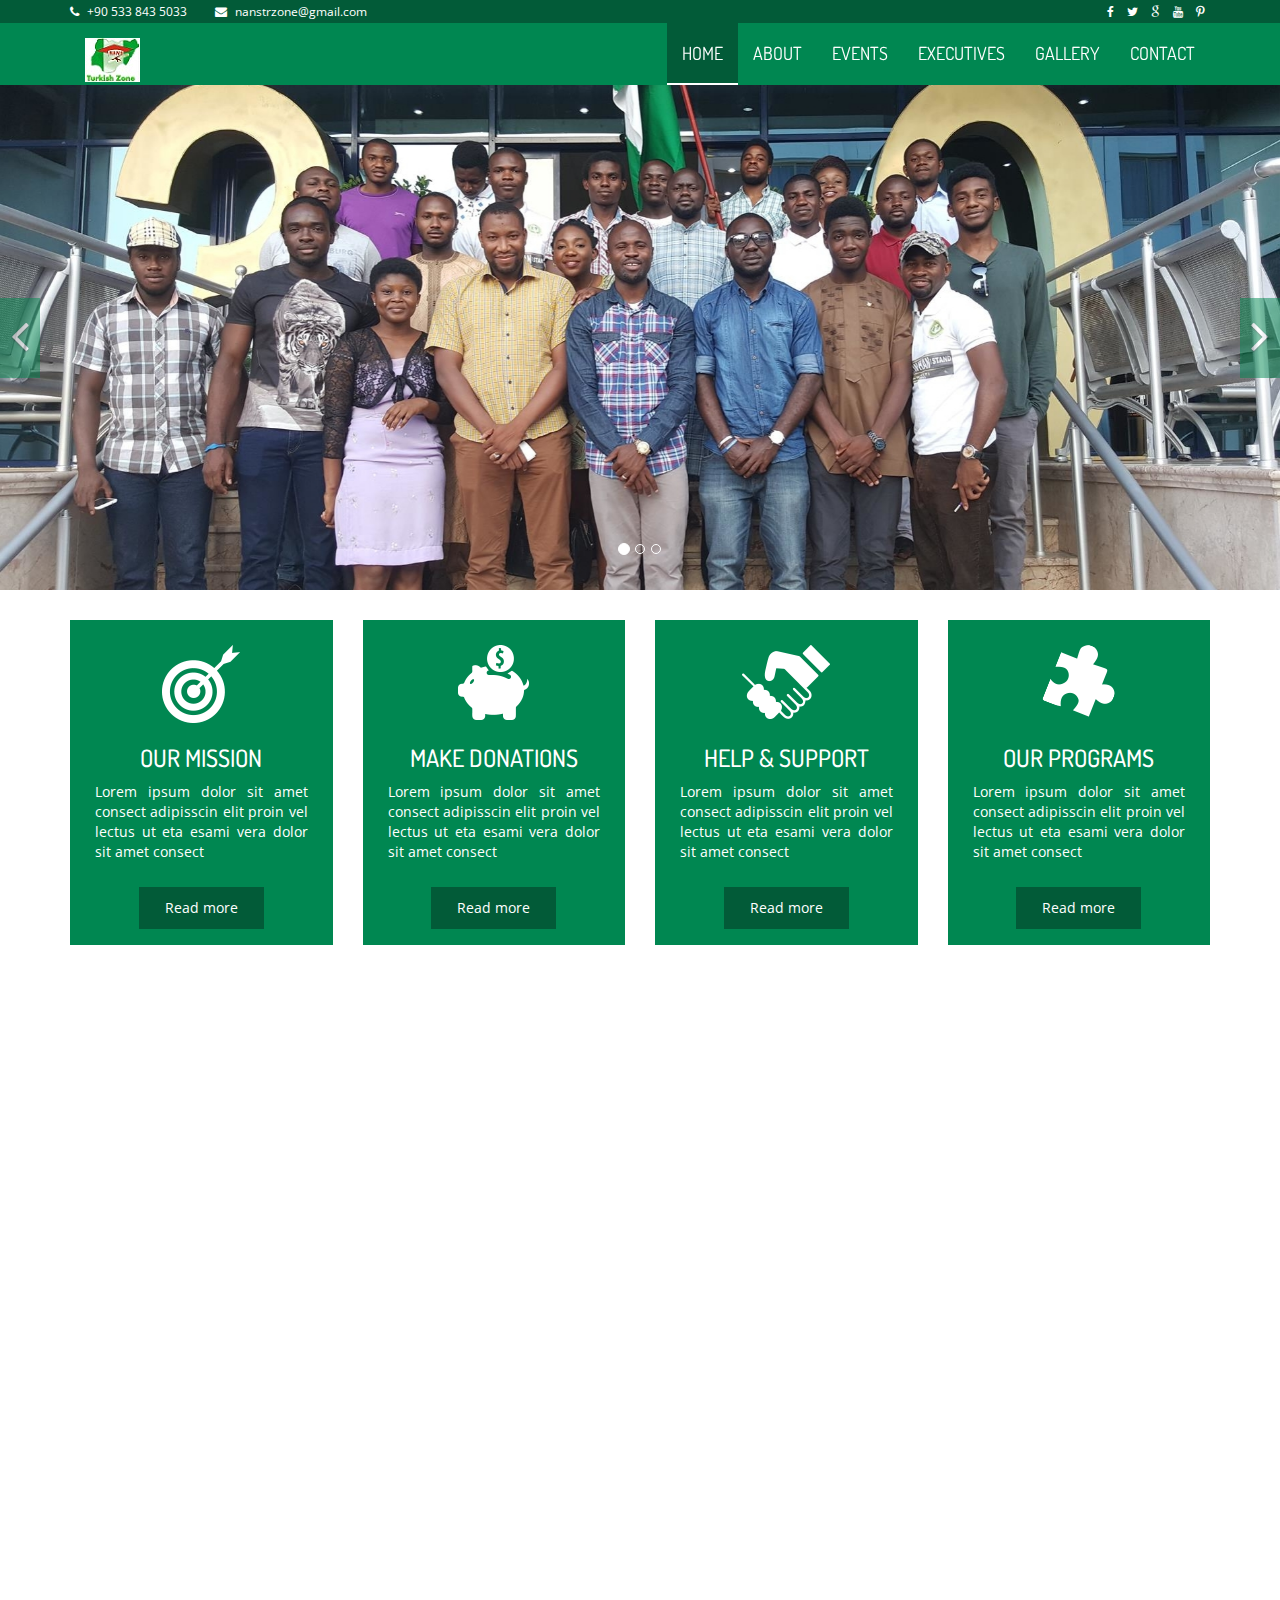
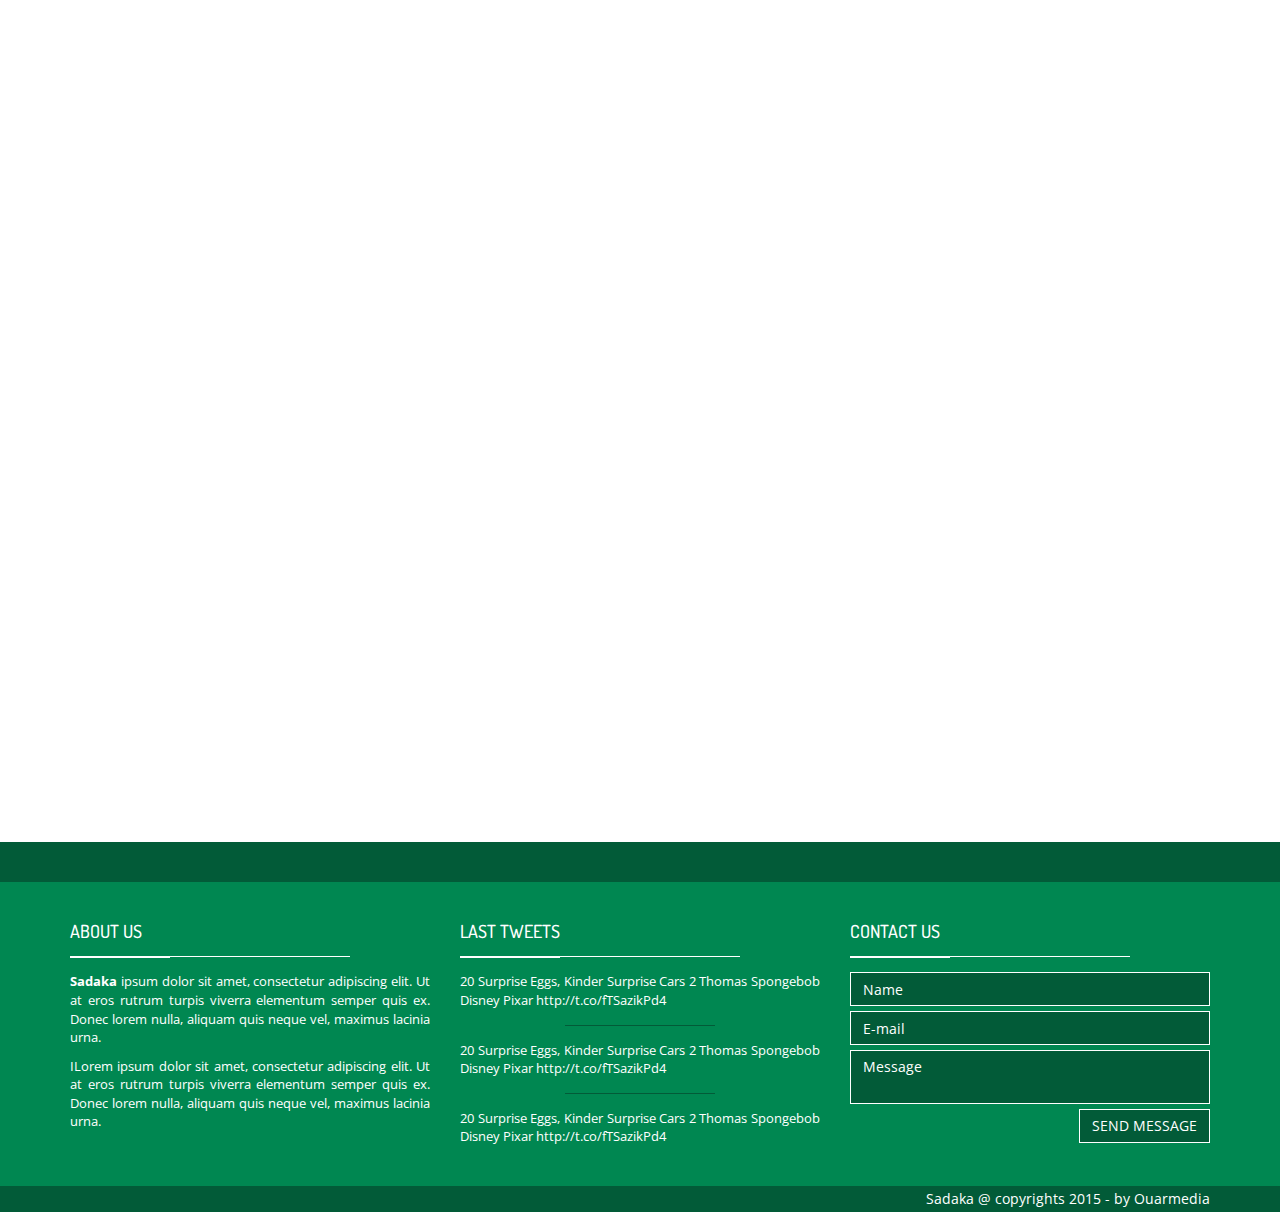
<file: HTML/index.html>
<!DOCTYPE html>
<html class="no-js">
    <head>
        <meta charset="utf-8">
        <title>NANS TR | National Association of Nigerian Students</title>
        <meta name="description" content="">
        <meta name="viewport" content="width=device-width, initial-scale=1">
        <!-- Fonts -->
        <link href='http://fonts.googleapis.com/css?family=Open+Sans:400,300,700' rel='stylesheet' type='text/css'>
        <link href='http://fonts.googleapis.com/css?family=Dosis:400,700' rel='stylesheet' type='text/css'>

        <!-- Bootsrap -->
        <link rel="stylesheet" href="assets/css/bootstrap.min.css">

        <!-- Font awesome -->
        <link rel="stylesheet" href="assets/css/font-awesome.min.css">

        <!-- Owl carousel -->
        <link rel="stylesheet" href="assets/css/owl.carousel.css">

        <!-- Template main Css -->
        <link rel="stylesheet" href="assets/css/style.css">

        <!-- Modernizr -->
        <script src="assets/js/modernizr-2.6.2.min.js"></script>


    </head>

    <body>


    <header class="main-header">


        <nav class="navbar navbar-static-top">

            <div class="navbar-top">

              <div class="container">
                  <div class="row">

                    <div class="col-sm-6 col-xs-12">

                        <ul class="list-unstyled list-inline header-contact">
                            <li> <i class="fa fa-phone"></i> <a href="tel:">+90 533 843 5033 </a> </li>
                             <li> <i class="fa fa-envelope"></i> <a href="mailto:nanstrzone@gmail.com">nanstrzone@gmail.com</a> </li>
                       </ul> <!-- /.header-contact  -->

                    </div>

                    <div class="col-sm-6 col-xs-12 text-right">

                        <ul class="list-unstyled list-inline header-social">

                            <li> <a href="https://www.facebook.com/nans.trzone"> <i class="fa fa-facebook"></i> </a> </li>
                            <li> <a href="#"> <i class="fa fa-twitter"></i>  </a> </li>
                            <li> <a href="#"> <i class="fa fa-google"></i>  </a> </li>
                            <li> <a href="#"> <i class="fa fa-youtube"></i>  </a> </li>
                            <li> <a href="#"> <i class="fa fa fa-pinterest-p"></i>  </a> </li>
                       </ul> <!-- /.header-social  -->

                    </div>


                  </div>
              </div>

            </div>

            <div class="navbar-main">

              <div class="container">

                <div class="navbar-header">
                  <button type="button" class="navbar-toggle collapsed" data-toggle="collapse" data-target="#navbar" aria-expanded="false" aria-controls="navbar">

                    <span class="sr-only">Toggle navigation</span>
                    <span class="icon-bar"></span>
                    <span class="icon-bar"></span>
                    <span class="icon-bar"></span>

                  </button>

                  <a class="navbar-brand" href="index.html"><img src="assets/images/logo.jpg" alt=""></a>

                </div>

                <div id="navbar" class="navbar-collapse collapse pull-right">

                  <ul class="nav navbar-nav">

                    <li><a class="is-active" href="index.html">HOME</a></li>
                    <li><a href="about.html">ABOUT</a></li>
                    <li><a href="events.html">EVENTS</a></li>

                      <!--ul class="submenu">
                         <li class="submenu-item"><a href="events.html">Events list </a></li>
                         <li class="submenu-item"><a href="events-single.html">Single cause </a></li>
                         <li class="submenu-item"><a href="events-single.html">Single cause </a></li>
                         <li class="submenu-item"><a href="events-single.html">Single cause </a></li>
                      </ul>

                    </li-->
                    <li class="has-child"><a href="#">EXECUTIVES</a>

                      <ul class="submenu">
                         <li class="submenu-item"><a href="executives.html">EXECUTIVES </a></li>
                         <li class="submenu-item"><a href="executives2.html">EXECUTIVES </a></li>
                         <li class="submenu-item"><a href="executives3.html">EXECUTIVES </a></li>
                         <li class="submenu-item"><a href="executives4.html">EXECUTIVES </a></li>
                      </ul>

                    </li>
                    <li><a href="gallery.html">GALLERY</a></li>
                    <li><a href="contact.html">CONTACT</a></li>

                  </ul>

                </div> <!-- /#navbar -->

              </div> <!-- /.container -->

            </div> <!-- /.navbar-main -->


        </nav>

    </header> <!-- /. main-header -->




    <!-- Carousel
    ================================================== -->
    <div id="homeCarousel" class="carousel slide carousel-home" data-ride="carousel">

          <!-- Indicators -->
          <ol class="carousel-indicators">
            <li data-target="#homeCarousel" data-slide-to="0" class="active"></li>
            <li data-target="#homeCarousel" data-slide-to="1"></li>
            <li data-target="#homeCarousel" data-slide-to="2"></li>
          </ol>

          <div class="carousel-inner" role="listbox">

            <div class="item active">

              <img src="assets/images/photo2.jpg" alt="">

              <div class="container">

                <div class="carousel-caption">

                  <h2 class="carousel-title bounceInDown animated slow"></h2>
                  <h4 class="carousel-subtitle bounceInUp animated slow "></h4>

                </div> <!-- /.carousel-caption -->

              </div>

            </div> <!-- /.item -->


            <div class="item ">

              <img src="assets/images/slider/home-slider-2.jpg" alt="">

              <div class="container">

                <div class="carousel-caption">

                  <h2 class="carousel-title bounceInDown animated slow">Together we can improve their lives</h2>
                  <h4 class="carousel-subtitle bounceInUp animated slow"> So let's do it !</h4>
                </div> <!-- /.carousel-caption -->

              </div>

            </div> <!-- /.item -->




            <div class="item ">

              <img src="assets/images/slider/home-slider-3.jpg" alt="">

              <div class="container">

                <div class="carousel-caption">

                  <h2 class="carousel-title bounceInDown animated slow" >A penny is a lot of money, if you have not got a penny.</h2>
                  <h4 class="carousel-subtitle bounceInUp animated slow">You can make the diffrence !</h4>
                </div> <!-- /.carousel-caption -->

              </div>

            </div> <!-- /.item -->

          </div>

          <a class="left carousel-control" href="#homeCarousel" role="button" data-slide="prev">
            <span class="fa fa-angle-left" aria-hidden="true"></span>
            <span class="sr-only">Previous</span>
          </a>

          <a class="right carousel-control" href="#homeCarousel" role="button" data-slide="next">
            <span class="fa fa-angle-right" aria-hidden="true"></span>
            <span class="sr-only">Next</span>
          </a>

    </div><!-- /.carousel -->

    <div class="section-home about-us fadeIn animated">

        <div class="container">

            <div class="row">

                <div class="col-md-3 col-sm-6">

                  <div class="about-us-col">

                        <div class="col-icon-wrapper">
                          <img src="assets/images/icons/our-mission-icon.png" alt="">
                        </div>
                        <h3 class="col-title">our mission</h3>
                        <div class="col-details">

                          <p>Lorem ipsum dolor sit amet consect adipisscin elit proin vel lectus ut eta esami vera dolor sit amet consect</p>

                        </div>
                        <a href="#" class="btn btn-primary"> Read more </a>

                  </div>

                </div>


                <div class="col-md-3 col-sm-6">

                  <div class="about-us-col">

                        <div class="col-icon-wrapper">
                          <img src="assets/images/icons/make-donation-icon.png" alt="">
                        </div>
                        <h3 class="col-title">Make donations</h3>
                        <div class="col-details">

                          <p>Lorem ipsum dolor sit amet consect adipisscin elit proin vel lectus ut eta esami vera dolor sit amet consect</p>

                        </div>
                        <a href="#" class="btn btn-primary"> Read more </a>

                  </div>

                </div>


                <div class="col-md-3 col-sm-6">

                  <div class="about-us-col">

                        <div class="col-icon-wrapper">
                          <img src="assets/images/icons/help-icon.png" alt="">
                        </div>
                        <h3 class="col-title">Help & support</h3>
                        <div class="col-details">

                          <p>Lorem ipsum dolor sit amet consect adipisscin elit proin vel lectus ut eta esami vera dolor sit amet consect</p>

                        </div>
                        <a href="#" class="btn btn-primary"> Read more </a>

                  </div>

                </div>


                <div class="col-md-3 col-sm-6">

                  <div class="about-us-col">

                        <div class="col-icon-wrapper">
                          <img src="assets/images/icons/programs-icon.png" alt="">
                        </div>
                        <h3 class="col-title">our programs</h3>
                        <div class="col-details">

                          <p>Lorem ipsum dolor sit amet consect adipisscin elit proin vel lectus ut eta esami vera dolor sit amet consect</p>

                        </div>
                        <a href="#" class="btn btn-primary"> Read more </a>

                  </div>

                </div>



            </div>

        </div>

    </div> <!-- /.about-us -->

    <div class="section-home home-reasons">

        <div class="container">

            <div class="row">

                <div class="col-md-6">

                    <div class="reasons-col animate-onscroll fadeIn">

                        <img src="assets/images/reasons/we-fight-togother.jpg" alt="">

                        <div class="reasons-titles">

                            <h3 class="reasons-title">We fight together</h3>
                            <h5 class="reason-subtitle">We are humans</h5>

                        </div>

                        <div class="on-hover hidden-xs">

                                <p> Lorem ipsum dolor sit amet, consectetur adipisicing elit. Tenetur praesentium, itaque facilis nesciunt ab omnis cumque similique ipsa veritatis perspiciatis, harum ad at nihil molestias, dignissimos sint consequuntur. Officia, fuga.</p>


                                <p> Lorem ipsum dolor sit amet, consectetur adipisicing elit. Tenetur praesentium, itaque facilis nesciunt ab omnis cumque similique ipsa veritatis perspiciatis, harum ad at nihil molestias, dignissimos sint consequuntur. Officia, fuga.</p>

                                <p> Lorem ipsum dolor sit amet, consectetur adipisicing elit. Tenetur praesentium, itaque facilis nesciunt ab omnis cumque similique ipsa veritatis perspiciatis, harum ad at nihil molestias, dignissimos sint consequuntur. Officia, fuga.</p>

                        </div>
                    </div>

                </div>


                <div class="col-md-6">

                    <div class="reasons-col animate-onscroll fadeIn">

                        <img src="assets/images/reasons/we-care-about.jpg" alt="">

                        <div class="reasons-titles">

                            <h3 class="reasons-title">WE care about others</h3>
                            <h5 class="reason-subtitle">We are humans</h5>

                        </div>

                        <div class="on-hover hidden-xs">

                                <p> Lorem ipsum dolor sit amet, consectetur adipisicing elit. Tenetur praesentium, itaque facilis nesciunt ab omnis cumque similique ipsa veritatis perspiciatis, harum ad at nihil molestias, dignissimos sint consequuntur. Officia, fuga.</p>


                                <p> Lorem ipsum dolor sit amet, consectetur adipisicing elit. Tenetur praesentium, itaque facilis nesciunt ab omnis cumque similique ipsa veritatis perspiciatis, harum ad at nihil molestias, dignissimos sint consequuntur. Officia, fuga.</p>

                                <p> Lorem ipsum dolor sit amet, consectetur adipisicing elit. Tenetur praesentium, itaque facilis nesciunt ab omnis cumque similique ipsa veritatis perspiciatis, harum ad at nihil molestias, dignissimos sint consequuntur. Officia, fuga.</p>

                        </div>


                    </div>

                </div>


            </div>



        </div>


    </div> <!-- /.home-reasons -->

    <div class="section-home our-causes animate-onscroll fadeIn">

        <div class="container">

            <h2 class="title-style-1">EVENTS <span class="title-under"></span></h2>

            <div class="row">

                <div class="col-md-3 col-sm-6">

                    <div class="cause">

                        <img src="assets/images/causes/events.jpg" alt="" class="cause-img">

                        <!--div class="progress cause-progress">
                          <div class="progress-bar" role="progressbar" aria-valuenow="30" aria-valuemin="0" aria-valuemax="100" style="width: 30%;">
                            10$ / 500$
                          </div>
                        </div-->

                        <h4 class="cause-title"><a href="#">HUNGER AND POVERTY </a></h4>
                        <div class="cause-details">
                            Lorem ipsum dolor sit amet, consectetur adipiscing elit. Ut at eros rutrum turpis viverra elementum semper quis ex. Donec lorem nulla, aliquam quis neque vel, maximus lacinia urna.
                        </div>

                        <div class="btn-holder text-center">

                          <a href="#" class="btn btn-primary" data-toggle="modal" data-target="#donateModal"> READ NOW</a>

                        </div>



                    </div> <!-- /.cause -->

                </div>

                <div class="col-md-3 col-sm-6">

                    <div class="cause">

                        <img src="assets/images/causes/events.jpg" alt="" class="cause-img">

                        <!--div class="progress cause-progress">
                          <div class="progress-bar" role="progressbar" aria-valuenow="60" aria-valuemin="0" aria-valuemax="100" style="width: 60%;">
                            400$ / 700$
                          </div>
                        </div-->

                        <h4 class="cause-title"><a href="#">EDUCATION AND TRAINING</a></h4>
                        <div class="cause-details">
                            Lorem ipsum dolor sit amet, consectetur adipiscing elit. Ut at eros rutrum turpis viverra elementum semper quis ex. Donec lorem nulla, aliquam quis neque vel, maximus lacinia urna.
                        </div>

                        <div class="btn-holder text-center">

                          <a href="#" class="btn btn-primary" data-toggle="modal" data-target="#donateModal"> READ NOW </a>

                        </div>



                    </div> <!-- /.cause -->

                </div>


                <div class="col-md-3 col-sm-6">

                    <div class="cause">

                        <img src="assets/images/causes/events.jpg" alt="" class="cause-img">

                        <!--div class="progress cause-progress">
                          <div class="progress-bar" role="progressbar" aria-valuenow="40" aria-valuemin="0" aria-valuemax="100" style="width: 40%;">
                            400$ / 1000$
                          </div>
                        </div-->

                        <h4 class="cause-title"><a href="#">HUMAN RIGHTS</a></h4>
                        <div class="cause-details">
                            Lorem ipsum dolor sit amet, consectetur adipiscing elit. Ut at eros rutrum turpis viverra elementum semper quis ex. Donec lorem nulla, aliquam quis neque vel, maximus lacinia urna.
                        </div>

                        <div class="btn-holder text-center">

                          <a href="#" class="btn btn-primary" data-toggle="modal" data-target="#donateModal">READ NOW</a>

                        </div>



                    </div> <!-- /.cause -->

                </div>

                <div class="col-md-3 col-sm-6">

                    <div class="cause">

                        <img src="assets/images/causes/events.jpg" alt="" class="cause-img">

                        <!--div class="progress cause-progress">
                          <div class="progress-bar" role="progressbar" aria-valuenow="60" aria-valuemin="0" aria-valuemax="100" style="width: 60%;">
                            400$ / 700$
                          </div>
                        </div-->

                        <h4 class="cause-title"><a href="#">ARTS AND CULTURE </a></h4>
                        <div class="cause-details">
                            Lorem ipsum dolor sit amet, consectetur adipiscing elit. Ut at eros rutrum turpis viverra elementum semper quis ex. Donec lorem nulla, aliquam quis neque vel, maximus lacinia urna.
                        </div>

                        <div class="btn-holder text-center">

                          <a href="#" class="btn btn-primary" data-toggle="modal" data-target="#donateModal">READ NOW</a>

                        </div>



                    </div> <!-- /.cause -->

                </div>

            </div>

        </div>

    </div> <!-- /.our-causes -->






    <div class="section-home our-sponsors animate-onscroll fadeIn">

        <div class="container">

            <h2 class="title-style-1">Our Sponsors <span class="title-under"></span></h2>

            <ul class="owl-carousel list-unstyled list-sponsors">

              <li> <img src="assets/images/sponsors/nss.jpg" alt=""></li>
              <li> <img src="assets/images/sponsors/nnsd.jpg" alt=""></li>
              <li> <img src="assets/images/sponsors/nsa_neu.jpg" alt=""></li>
              <li> <img src="assets/images/sponsors/nciu.jpg" alt=""></li>
              <li> <img src="assets/images/sponsors/nsa_gau.jpg" alt=""></li>

              <li> <img src="assets/images/sponsors/nss.jpg" alt=""></li>
              <li> <img src="assets/images/sponsors/nnsd.jpg" alt=""></li>
              <li> <img src="assets/images/sponsors/nsa_neu.jpg" alt=""></li>
              <li> <img src="assets/images/sponsors/nciu.jpg" alt=""></li>
              <li> <img src="assets/images/sponsors/nsa_gau.jpg" alt=""></li>

            </ul>

        </div>

    </div> <!-- /.our-sponsors -->





    <footer class="main-footer">

        <div class="footer-top">

        </div>


        <div class="footer-main">
            <div class="container">

                <div class="row">
                    <div class="col-md-4">

                        <div class="footer-col">

                            <h4 class="footer-title">About us <span class="title-under"></span></h4>

                            <div class="footer-content">

                                <p>
                                    <strong>Sadaka</strong> ipsum dolor sit amet, consectetur adipiscing elit. Ut at eros rutrum turpis viverra elementum semper quis ex. Donec lorem nulla, aliquam quis neque vel, maximus lacinia urna.
                                </p>

                                <p>
                                    ILorem ipsum dolor sit amet, consectetur adipiscing elit. Ut at eros rutrum turpis viverra elementum semper quis ex. Donec lorem nulla, aliquam quis neque vel, maximus lacinia urna.
                                </p>

                            </div>

                        </div>

                    </div>

                    <div class="col-md-4">

                        <div class="footer-col">

                            <h4 class="footer-title">LAST TWEETS <span class="title-under"></span></h4>

                            <div class="footer-content">
                                <ul class="tweets list-unstyled">
                                    <li class="tweet">

                                        20 Surprise Eggs, Kinder Surprise Cars 2 Thomas Spongebob Disney Pixar  http://t.co/fTSazikPd4

                                    </li>

                                    <li class="tweet">

                                        20 Surprise Eggs, Kinder Surprise Cars 2 Thomas Spongebob Disney Pixar  http://t.co/fTSazikPd4

                                    </li>

                                    <li class="tweet">

                                        20 Surprise Eggs, Kinder Surprise Cars 2 Thomas Spongebob Disney Pixar  http://t.co/fTSazikPd4

                                    </li>

                                </ul>
                            </div>

                        </div>

                    </div>


                    <div class="col-md-4">

                        <div class="footer-col">

                            <h4 class="footer-title">Contact us <span class="title-under"></span></h4>

                            <div class="footer-content">

                                <div class="footer-form">

                                    <div class="footer-form" >

                                    <form action="php/mail.php" class="ajax-form">

                                        <div class="form-group">
                                            <input type="text" name="name" class="form-control" placeholder="Name" required>
                                        </div>

                                         <div class="form-group">
                                            <input type="email" name="email" class="form-control" placeholder="E-mail" required>
                                        </div>

                                        <div class="form-group">
                                            <textarea name="message" class="form-control" placeholder="Message" required></textarea>
                                        </div>

                                        <div class="form-group alerts">

                                            <div class="alert alert-success" role="alert">

                                            </div>

                                            <div class="alert alert-danger" role="alert">

                                            </div>

                                        </div>

                                         <div class="form-group">
                                            <button type="submit" class="btn btn-submit pull-right">Send message</button>
                                        </div>

                                    </form>

                                </div>

                                </div>
                            </div>

                        </div>

                    </div>
                    <div class="clearfix"></div>



                </div>


            </div>


        </div>

        <div class="footer-bottom">

            <div class="container text-right">
                Sadaka @ copyrights 2015 - by <a href="http://www.ouarmedia.com" target="_blank">Ouarmedia</a>
            </div>
        </div>

    </footer> <!-- main-footer -->




    <!-- Donate Modal -->
    <div class="modal fade" id="donateModal" tabindex="-1" role="dialog" aria-labelledby="donateModalLabel" aria-hidden="true">

      <div class="modal-dialog">
        <div class="modal-content">
          <div class="modal-header">
            <button type="button" class="close" data-dismiss="modal" aria-label="Close"><span aria-hidden="true">&times;</span></button>
            <h4 class="modal-title" id="donateModalLabel">DONATE NOW</h4>
          </div>
          <div class="modal-body">

                <form class="form-donation">

                        <h3 class="title-style-1 text-center">Thank you for your donation <span class="title-under"></span>  </h3>

                        <div class="row">

                            <div class="form-group col-md-12 ">
                                <input type="text" class="form-control" id="amount" placeholder="AMOUNT(€)">
                            </div>

                        </div>


                        <div class="row">
                            <div class="form-group col-md-6">
                                <input type="text" class="form-control" name="firstName" placeholder="First name*">
                            </div>

                            <div class="form-group col-md-6">
                                <input type="text" class="form-control" name="lastName" placeholder="Last name*">
                            </div>
                        </div>


                        <div class="row">

                            <div class="form-group col-md-6">
                                <input type="text" class="form-control" name="email" placeholder="Email*">
                            </div>

                            <div class="form-group col-md-6">
                                <input type="text" class="form-control" name="phone" placeholder="Phone">
                            </div>

                        </div>

                        <div class="row">

                            <div class="form-group col-md-12">
                                <input type="text" class="form-control" name="address" placeholder="Address">
                            </div>

                        </div>


                        <div class="row">

                            <div class="form-group col-md-12">
                                <textarea cols="30" rows="4" class="form-control" name="note" placeholder="Additional note"></textarea>
                            </div>

                        </div>

                        <div class="row">

                            <div class="form-group col-md-12">
                                <button type="submit" class="btn btn-primary pull-right" name="donateNow" >DONATE NOW</button>
                            </div>

                        </div>





                </form>

          </div>
        </div>
      </div>

    </div> <!-- /.modal -->





    <!--  Scripts
    ================================================== -->

    <!-- jQuery -->
    <script src="//ajax.googleapis.com/ajax/libs/jquery/1.11.1/jquery.min.js"></script>
    <script>window.jQuery || document.write('<script src="assets/js/jquery-1.11.1.min.js"><\/script>')</script>

    <!-- Bootsrap javascript file -->
    <script src="assets/js/bootstrap.min.js"></script>

    <!-- owl carouseljavascript file -->
    <script src="assets/js/owl.carousel.min.js"></script>

    <!-- Template main javascript -->
    <script src="assets/js/main.js"></script>

    <!-- Google Analytics: change UA-XXXXX-X to be your site's ID. -->
    <script>
        (function(b,o,i,l,e,r){b.GoogleAnalyticsObject=l;b[l]||(b[l]=
        function(){(b[l].q=b[l].q||[]).push(arguments)});b[l].l=+new Date;
        e=o.createElement(i);r=o.getElementsByTagName(i)[0];
        e.src='//www.google-analytics.com/analytics.js';
        r.parentNode.insertBefore(e,r)}(window,document,'script','ga'));
        ga('create','UA-XXXXX-X');ga('send','pageview');
    </script>

    </body>
</html>
</file>
<file: HTML/assets/css/style.css>
/*------------------------------------------------------------------------------------------------------------------------

 @package: Sadaka
 @author: Ouarmedia/Farouk BLALOU
 @version: 1.0

 --------------------------------------------------------------------------------------------------------------------- */

/* =============================================================================
  Base
========================================================================== */
body {
  font-family: "Open sans", sans-serif;
  color: #008751;
}

h1,
h2,
h3,
h4 {
  font-family: "Dosis", sans-serif;
}

a {
  color: inherit;
}
a:hover, a:focus, a:active {
  color: inherit;
}

/* =============================================================================
  Layout
========================================================================== */
/* Header
================================= */
.navbar-static-top {
  margin: 0;
  border: 0;
  color: #fff;
}

.navbar-top {
  background: #025B38;
  font-size: 12px;
  padding: 3px 0;
}
.navbar-top .list-inline {
  margin-bottom: 0;
}
.navbar-top .header-contact li {
  margin-right: 15px;
}
.navbar-top .header-contact li .fa {
  margin-right: 5px;
}

.navbar-main {
  margin-bottom: 0;
  color: #fff;
  background: #008751;
}
.navbar-main .navbar-brand {
  border-bottom: none !important;
}
.navbar-main a:hover{
  background: #025B38;
}
.navbar-main a:active,
.navbar-main a:focus,
.navbar-main a.is-active {
  background-color: #025B38;
  color: inherit;
  border-bottom: 2px solid #fff;
}
.navbar-main .submenu {
  position: absolute;
  list-style: none;
  background: #008751;
  padding: 0;
  width: 150px;
  left: -35px;
  visibility: hidden;
  top: 85px;
  -moz-transition: all, 0.05s;
  -o-transition: all, 0.05s;
  -webkit-transition: all, 0.05s;
  transition: all, 0.05s;
}
.navbar-main .submenu li {
  border-top: 1px solid #025B38;
}
.navbar-main .submenu li:hover {
  background: #025B38;
  -moz-transition: all, 0.3s;
  -o-transition: all, 0.3s;
  -webkit-transition: all, 0.3s;
  transition: all, 0.3s;
}
.navbar-main .submenu li a {
  width: 100%;
  border-bottom: none;
  text-decoration: none;
  padding: 5px 25px;
  display: block;
  font-size: 16px;
}
.navbar-main li a {
  font-family: "Dosis", sans-serif;
  font-size: 18px;
  padding: 20px 15px;
  border-bottom: 2px solid transparent;
}
.navbar-main li:hover .submenu {
  top: 62px;
  visibility: visible;
  -moz-transition: all, 0.25s;
  -o-transition: all, 0.25s;
  -webkit-transition: all, 0.25s;
  transition: all, 0.25s;
}
.navbar-main .icon-bar {
  background: #fff;
}

/* Home Slider
================================= */
.carousel-home img {
  width: 100%;
}
.carousel-home .carousel-control {
  background: #008751;
  height: 80px;
  width: 40px;
  top: 50%;
  margin-top: -40px;
  -moz-transition: width, 0.3s;
  -o-transition: width, 0.3s;
  -webkit-transition: width, 0.3s;
  transition: width, 0.3s;
}
.carousel-home .carousel-control .fa {
  font-size: 2.5em;
  padding-top: 12px;
}
.carousel-home .carousel-control:hover {
  width: 50px;
}
.carousel-home .carousel-caption {
  top: 50%;
  bottom: auto;
  transform: translateY(-50%);
}
.carousel-home .carousel-title {
  color: #fff;
  font-family: "Dosis", sans-serif;
  font-size: 50px;
  font-weight: bold;
  text-transform: uppercase;
}
.carousel-home .carousel-subtitle {
  font-size: 25px;
  text-transform: uppercase;
}
.carousel-home .btn {
  margin-top: 30px;
}

.section-home {
  margin: 30px 0;
}

/* home/ about-us
================================= */
.about-us {
  margin: 30px 0;
}

.about-us-col {
  height: 325px;
  padding: 25px;
  text-align: center;
  background-color: #008751;
  background-image: url('[data-uri]');
  background-size: 100%;
  background-image: -moz-linear-gradient(290deg, #008751 75%, #008751 50%, #008751 125%);
  background-image: -webkit-linear-gradient(290deg, #008751 75%, #008751 50%, #008751 125%);
  background-image: linear-gradient(160deg, #008751 75%, #008751 50%, #008751 125%);
  color: #fff;
}
.about-us-col .col-icon-wrapper {
  min-height: 80px;
}
.about-us-col .col-title {
  text-transform: uppercase;
}
.about-us-col .col-details {
  text-align: justify;
  margin-bottom: 25px;
  min-height: 80px;
}

/* home/reasons
================================= */
.home-reasons {
  margin: 25px 0;
}

.reasons-col {
  position: relative;
  overflow: hidden;
}
.reasons-col img {
  width: 100%;
  -moz-transition: all, 0.5s;
  -o-transition: all, 0.5s;
  -webkit-transition: all, 0.5s;
  transition: all, 0.5s;
}
.reasons-col .reasons-titles {
  position: absolute;
  bottom: 0;
  text-align: center;
  background: rgba(0, 135, 81, 0.8);
  width: 100%;
  color: #fff;
  text-transform: uppercase;
  height: 125px;
  padding: 25px 0;
}
.reasons-col .reasons-title {
  font-weight: bold;
}
.reasons-col .on-hover {
  position: absolute;
  top: 0;
  bottom: 125px;
  width: 100%;
  padding: 25px;
  color: #fff;
  text-align: justify;
  background: rgba(0, 135, 81, 0.8);
  border-bottom: 1px solid #fff;
  visibility: hidden;
  opacity: 0;
  -moz-transition: all, 0.5s;
  -o-transition: all, 0.5s;
  -webkit-transition: all, 0.5s;
  transition: all, 0.5s;
}
.reasons-col:hover .on-hover {
  visibility: visible;
  opacity: 1;
  padding: 50px;
  -moz-transition: all, 1s;
  -o-transition: all, 1s;
  -webkit-transition: all, 1s;
  transition: all, 1s;
}
.reasons-col:hover img {
  -moz-transform: perspective(1.1) scale3d(1.1, 1.1, 1.1);
  -webkit-transform: perspective(1.1) scale3d(1.1, 1.1, 1.1);
  transform: perspective(1.1) scale3d(1.1, 1.1, 1.1);
}

/* home/causes
================================= */
.cause {
  padding-bottom: 15px;
  margin-bottom: 30px;
  border: 1px solid #008751;
  -moz-transition: all, 0.3s;
  -o-transition: all, 0.3s;
  -webkit-transition: all, 0.3s;
  transition: all, 0.3s;
}
.cause .cause-progress {
  margin: 0 10px 15px;
  border: 1px solid #1f76bd;
  border-radius: 3px;
}
.cause .cause-progress .progress-bar {
  background: #1f76bd;
  box-shadow: none;
}
.cause .cause-img {
  margin-bottom: 15px;
  width: 100%;
}
.cause .cause-title {
  text-align: center;
  margin-bottom: 10px;
  font-weight: bold;
}
.cause .cause-details {
  text-align: justify;
  padding: 0 15px;
  font-size: 13px;
  margin-bottom: 15px;
  min-height: 115px;
}
.cause:hover {
  background: #f0f0f0;
  color: #025B38;
  border-color: #025B3B;
}

/* Team
================================= */
.team-member {
  background: #025B38;
  color: #fff;
  text-align: center;
  padding-bottom: 15px;
  border: 1px solid #008751;
}
.team-member .thumnail img {
  width: 100%;
}
.team-member .member-name {
  font-weight: bold;
}
.team-member .member-position {
  padding: 0 15px 5px;
}

/* footer
================================= */
.footer-top {
  background: #025B38;
  height: 40px;
}

.main-footer {
  background: #008751;
  color: #fff;
}
.main-footer .footer-main {
  padding: 30px 0;
}
.main-footer .footer-title {
  text-transform: uppercase;
  margin-bottom: 10px;
}
.main-footer .footer-title .title-under {
  background: #fff;
  margin: 15px 0;
  text-align: left;
}
.main-footer .footer-title .title-under:after {
  margin: 0;
  background: #fff;
}
.main-footer .footer-content {
  text-align: justify;
  font-size: 13px;
}
.main-footer .tweet {
  font-size: 13px;
}
.main-footer .tweet:after {
  content: "";
  height: 1px;
  display: block;
  background: #025B38;
  width: 150px;
  margin: 15px auto;
}
.main-footer .tweet:last-child:after {
  display: none;
}

.footer-bottom {
  background: #025B38;
  padding: 3px;
}

.footer-form .form-group {
  margin-bottom: 5px;
}
.footer-form .form-control {
  background: #025B38;
  color: #fff;
  border: 0;
  border-radius: 0;
  margin-bottom: 5px;
  border: 1px solid #fff;
  resize: none;
}
.footer-form .btn-submit {
  border-radius: 0;
  background: #025B38;
  text-transform: uppercase;
  border: 1px solid #fff;
  -moz-transition: all, 0.5s;
  -o-transition: all, 0.5s;
  -webkit-transition: all, 0.5s;
  transition: all, 0.5s;
}
.footer-form .btn-submit:hover {
  background: #fff;
}
.footer-form input:-moz-placeholder,
.footer-form textarea:-moz-placeholder {
  color: #fff;
}
.footer-form input::-moz-placeholder,
.footer-form textarea::-moz-placeholder {
  color: #fff;
}
.footer-form input:-ms-input-placeholder,
.footer-form textarea:-ms-input-placeholder {
  color: #fff;
}
.footer-form input::-webkit-input-placeholder,
.footer-form textarea::-webkit-input-placeholder {
  color: #fff;
}

/* Pages
================================= */
.page-heading {
  background: url('../images/heading-bg.jpg?1428795369') no-repeat center;
  background-size: cover;
  min-height: 190px;
  color: #fff;
  padding: 25px 15px;
  margin-bottom: 50px;
}
.page-heading .title-under {
  background: #fff;
}

.page-description {
  font-size: 18px;
}

.main-container {
  margin-bottom: 50px;
}

/* Pages/Gallery
================================= */
.gallery-item {
  padding: 0;
  display: block;
  margin: 0;
}
.gallery-item img {
  width: 100%;
}

.contact-items {
  margin-top: 30px;
}
.contact-items .contact-item {
  margin-bottom: 10px;
  vertical-align: middle;
  font-size: 16px;
}
.contact-items .contact-icon {
  display: inline-block;
  width: 35px;
  height: 35px;
  background: #008751;
  vertical-align: middle;
  margin-right: 5px;
  color: #fff;
  text-align: center;
}
.contact-items .contact-icon .fa {
  vertical-align: sub;
  font-size: 20px;
  margin-top: 7px;
}

/* contact
================================= */
.contact-map {
  height: 350px;
  background: #ccc;
}

form .alert {
  display: none;
}

/* Causes
================================= */
.cause-carousel {
  margin-top: 15px;
  margin-bottom: 30px;
}

/* ===============================================================008751==============
	Module
========================================================================== */
.btn-primary {
  background: #025B38;
  border: none;
  border-radius: 0;
  padding: 10px 25px;
  border: 1px solid transparent;
  -moz-transition: all, 0.3s;
  -o-transition: all, 0.3s;
  -webkit-transition: all, 0.3s;
  transition: all, 0.3s;
}
.btn-primary:hover {
  background: #fff;
  color: #008751;
  border: 1px solid #025B38;
}

.btn-secondary {
  background: #fff;
  color: #025B38;
  border-radius: 0;
}
.btn-secondary:hover {
  background: #025B38;
  color: #fff;
}

.title-style-1 {
  text-align: center;
  text-transform: uppercase;
  font-size: 26px;
  margin-bottom: 50px;
}

.title-style-2 {
  text-align: left;
  text-transform: uppercase;
  font-size: 26px;
  margin-bottom: 25px;
}
.title-style-2 .title-under {
  display: block;
  margin: 5px 0;
}
.title-style-2 .title-under:after {
  margin: 0;
  margin-top: 10px;
}

.title-under {
  display: block;
  margin: 5px auto;
  background: #008751;
  height: 1px;
  width: 280px;
}
.title-under:after {
  content: '';
  display: block;
  width: 100px;
  background: inherit;
  height: 2px;
  margin: 0 auto;
  margin-top: 10px;
}

/* Modal
================================= */
.form-control {
  border-radius: 0;
  box-shadow: none;
}

/* Tabeles
================================= */
.table-style-1 thead {
  background: #025B38;
  border-bottom: 1px solid #008751;
  color: #fff;
}
.table-style-1 td,
.table-style-1 th {
  border-bottom: 1px solid #1f76bd;
}

.table-style-2 thead {
  background: #115c9b;
  border-bottom: 1px solid #144d7b;
  color: #fff;
}
.table-style-2 tbody tr:nth-child(even) {
  background: #1f76bd;
  color: #fff;
}
.table-style-2 td,
.table-style-2 th {
  border-bottom: 1px solid #1f76bd;
}

/* Tabs
================================= */
.nav-tabs {
  border-bottom-color: #1f76bd;
  margin-bottom: 15px;
}

.nav-tabs > li.active > a,
.nav-tabs > li.active > a:hover,
.nav-tabs > li.active > a:focus {
  background: #025B38;
  color: #fff;
}

.nav-tabs > li > a {
  border-radius: 0;
}

.nav-tabs > li > a:hover {
  border-color: #025B38 #025B38 #025B38 #025B38;
}

.nav > li > a:hover, .nav > li > a:focus {
  background: #025B38;
  color: #fff;
}

/* Accordion
================================= */
.panel-default {
  border-color: #008751;
  border-radius: 0;
}
.panel-default > .panel-heading {
  background: #008751;
  color: #fff;
}
.panel-default > .panel-heading:hover {
  background: #008751;
}

/* Modal
================================= */
.modal .modal-content {
  border-radius: 0;
}
.modal .modal-header {
  background: #025B38;
  color: #fff;
}
.modal .modal-header .close {
  font-style: 26px;
}

.lightbox {
  position: relative;
  display: block;
  overflow: hidden;
}
.lightbox img {
  -moz-transition: all, 0.5s;
  -o-transition: all, 0.5s;
  -webkit-transition: all, 0.5s;
  transition: all, 0.5s;
}
.lightbox .on-hover {
  position: absolute;
  visibility: hidden;
  width: 100%;
  height: 100%;
  top: 0;
  left: 0;
  z-index: 99;
  color: #fff;
  background: rgba(31, 118, 189, 0.75);
  filter: progid:DXImageTransform.Microsoft.Alpha(Opacity=0);
  opacity: 0;
  -moz-transition: all, 0.6s;
  -o-transition: all, 0.6s;
  -webkit-transition: all, 0.6s;
  transition: all, 0.6s;
}
.lightbox .on-hover .hover-caption {
  text-align: center;
  position: absolute;
  bottom: 25px;
  left: 5px;
  right: 5px;
  font-style: 18px;
  display: block;
  font-family: "Dosis", sans-serif;
  bottom: -50px;
  -moz-transition: all, 0.6s;
  -o-transition: all, 0.6s;
  -webkit-transition: all, 0.6s;
  transition: all, 0.6s;
}
.lightbox .on-hover:before {
  content: "";
  display: block;
  width: 46px;
  height: 48px;
  position: absolute;
  background: url('../images/icons/zoom-icon.png?1428101315');
  top: 50%;
  left: 50%;
  margin-top: -23px;
  margin-left: -24px;
}
.lightbox:hover .on-hover {
  visibility: visible;
  filter: progid:DXImageTransform.Microsoft.Alpha(enabled=false);
  opacity: 1;
}
.lightbox:hover .on-hover .hover-caption {
  bottom: 25px;
}
.lightbox:hover img {
  -moz-transform: perspective(1.15) scale3d(1.15, 1.15, 1.15);
  -webkit-transform: perspective(1.15) scale3d(1.15, 1.15, 1.15);
  transform: perspective(1.15) scale3d(1.15, 1.15, 1.15);
}

/* Ow carousel
================================= */
.owl-next,
.owl-prev {
  width: 32px;
  height: 32px;
  padding-top: 5px;
  border: 2px solid;
  text-align: center;
  border-radius: 50%;
  left: 0;
  position: absolute;
  top: 50%;
  margin-top: -16px;
  filter: progid:DXImageTransform.Microsoft.Alpha(Opacity=75);
  opacity: 0.75;
  -moz-transition: all, 0.5s;
  -o-transition: all, 0.5s;
  -webkit-transition: all, 0.5s;
  transition: all, 0.5s;
}
.owl-next:hover,
.owl-prev:hover {
  filter: progid:DXImageTransform.Microsoft.Alpha(enabled=false);
  opacity: 1;
}

.owl-next {
  left: auto;
  right: 0;
}

/* =============================================================================
	Responsive
========================================================================== */
/* Large devices (large desktops, 1200px and Down) */
@media (max-width: 1200px) {
  .about-us-col {
    padding: 15px;
  }

  .reasons-col:hover .on-hover {
    padding: 15px;
  }

  .reasons-col:hover .on-hover {
    padding: 25px;
  }
}
/* Medium devices (desktops, 992px and Donw) */
@media (max-width: 992px) {
  .carousel-home .carousel-title {
    font-size: 36px;
  }
  .carousel-home .carousel-subtitle {
    font-size: 18px;
  }
  .carousel-home .btn {
    margin-top: 15px;
  }

  .about-us-col {
    margin-bottom: 25px;
  }

  .team-member {
    margin-bottom: 25px;
  }

  .reasons-col {
    margin-bottom: 25px;
  }

  .footer-col {
    margin-bottom: 50px;
  }
}
/* Small devices (tablets, 768px and Down) */
@media (max-width: 768px) {
  .header-contact {
    text-align: center;
  }
  .header-contact li {
    margin: 0 !important;
  }

  .header-social {
    text-align: center;
  }

  .navbar-main #navbar {
    float: none !important;
  }
  .navbar-main #navbar a {
    border-bottom: none;
  }
  .navbar-main .navbar-brand {
    padding: 6px 15px;
  }
  .navbar-main .submenu {
    position: initial;
    display: none;
    width: 100%;
  }
  .navbar-main li:hover .submenu,
  .navbar-main li:active .submenu,
  .navbar-main li:focus .submenu {
    display: block;
  }
  .navbar-main li:hover .submenu li,
  .navbar-main li:active .submenu li,
  .navbar-main li:focus .submenu li {
    background: #025b38;
    border-top-color: #008751;
  }

  .carousel-home .carousel-title {
    font-size: 32px;
  }
  .carousel-home .carousel-subtitle {
    font-size: 16px;
  }
  .carousel-home .carousel-control {
    background: #1f76bd;
    height: 40px;
    width: 20px;
    top: 50%;
    margin-top: -20px;
  }
  .carousel-home .carousel-control .fa {
    font-size: 1.5em;
    padding-top: 4px;
  }

  .col-form {
    margin-bottom: 25px;
  }
}
/* Extra Small devices (tablets, 480px and Down) */
@media (max-width: 480px) {
  .carousel-home .carousel-title {
    font-size: 16px;
    margin: 0;
  }
  .carousel-home .carousel-subtitle {
    font-size: 14px;
    margin: 0;
  }
  .carousel-home .carousel-indicators {
    bottom: 0;
  }
}
/* =============================================================================
	Animations
========================================================================== */
.animate-onscroll {
  visibility: hidden;
}

.animated {
  visibility: visible;
  -webkit-animation-duration: 1s;
  animation-duration: 1s;
  -webkit-animation-fill-mode: both;
  animation-fill-mode: both;
}
.animated.slow {
  -webkit-animation-duration: 1.5s;
  animation-duration: 1.5s;
}
.animated.fadeIn {
  -webkit-animation-duration: 1.5s;
  animation-duration: 1.5s;
}

@-webkit-keyframes fadeIn {
  0% {
    opacity: 0;
  }
  100% {
    opacity: 1;
  }
}
@keyframes fadeIn {
  0% {
    opacity: 0;
  }
  100% {
    opacity: 1;
  }
}
.fadeIn {
  -webkit-animation-name: fadeIn;
  animation-name: fadeIn;
}

@-webkit-keyframes bounceInUp {
  0%, 60%, 75%, 90%, 100% {
    -webkit-transition-timing-function: cubic-bezier(0.215, 0.61, 0.355, 1);
    transition-timing-function: cubic-bezier(0.215, 0.61, 0.355, 1);
  }
  0% {
    opacity: 0;
    -webkit-transform: translate3d(0, 3000px, 0);
    transform: translate3d(0, 3000px, 0);
  }
  60% {
    opacity: 1;
    -webkit-transform: translate3d(0, -20px, 0);
    transform: translate3d(0, -20px, 0);
  }
  75% {
    -webkit-transform: translate3d(0, 10px, 0);
    transform: translate3d(0, 10px, 0);
  }
  90% {
    -webkit-transform: translate3d(0, -5px, 0);
    transform: translate3d(0, -5px, 0);
  }
  100% {
    -webkit-transform: translate3d(0, 0, 0);
    transform: translate3d(0, 0, 0);
  }
}
@keyframes bounceInUp {
  0%, 60%, 75%, 90%, 100% {
    -webkit-transition-timing-function: cubic-bezier(0.215, 0.61, 0.355, 1);
    transition-timing-function: cubic-bezier(0.215, 0.61, 0.355, 1);
  }
  0% {
    opacity: 0;
    -webkit-transform: translate3d(0, 3000px, 0);
    transform: translate3d(0, 3000px, 0);
  }
  60% {
    opacity: 1;
    -webkit-transform: translate3d(0, -20px, 0);
    transform: translate3d(0, -20px, 0);
  }
  75% {
    -webkit-transform: translate3d(0, 10px, 0);
    transform: translate3d(0, 10px, 0);
  }
  90% {
    -webkit-transform: translate3d(0, -5px, 0);
    transform: translate3d(0, -5px, 0);
  }
  100% {
    -webkit-transform: translate3d(0, 0, 0);
    transform: translate3d(0, 0, 0);
  }
}
.bounceInUp {
  -webkit-animation-name: bounceInUp;
  animation-name: bounceInUp;
}

@-webkit-keyframes bounceInDown {
  0%, 60%, 75%, 90%, 100% {
    -webkit-transition-timing-function: cubic-bezier(0.215, 0.61, 0.355, 1);
    transition-timing-function: cubic-bezier(0.215, 0.61, 0.355, 1);
  }
  0% {
    opacity: 0;
    -webkit-transform: translate3d(0, -3000px, 0);
    transform: translate3d(0, -3000px, 0);
  }
  60% {
    opacity: 1;
    -webkit-transform: translate3d(0, 25px, 0);
    transform: translate3d(0, 25px, 0);
  }
  75% {
    -webkit-transform: translate3d(0, -10px, 0);
    transform: translate3d(0, -10px, 0);
  }
  90% {
    -webkit-transform: translate3d(0, 5px, 0);
    transform: translate3d(0, 5px, 0);
  }
  100% {
    -webkit-transform: none;
    transform: none;
  }
}
@keyframes bounceInDown {
  0%, 60%, 75%, 90%, 100% {
    -webkit-transition-timing-function: cubic-bezier(0.215, 0.61, 0.355, 1);
    transition-timing-function: cubic-bezier(0.215, 0.61, 0.355, 1);
  }
  0% {
    opacity: 0;
    -webkit-transform: translate3d(0, -3000px, 0);
    transform: translate3d(0, -3000px, 0);
  }
  60% {
    opacity: 1;
    -webkit-transform: translate3d(0, 25px, 0);
    transform: translate3d(0, 25px, 0);
  }
  75% {
    -webkit-transform: translate3d(0, -10px, 0);
    transform: translate3d(0, -10px, 0);
  }
  90% {
    -webkit-transform: translate3d(0, 5px, 0);
    transform: translate3d(0, 5px, 0);
  }
  100% {
    -webkit-transform: none;
    transform: none;
  }
}
.bounceInDown {
  -webkit-animation-name: bounceInDown;
  animation-name: bounceInDown;
}

@-webkit-keyframes zoomIn {
  0% {
    opacity: 0;
    -webkit-transform: scale3d(0.3, 0.3, 0.3);
    transform: scale3d(0.3, 0.3, 0.3);
  }
  50% {
    opacity: 1;
  }
}
@keyframes zoomIn {
  0% {
    opacity: 0;
    -webkit-transform: scale3d(0.3, 0.3, 0.3);
    transform: scale3d(0.3, 0.3, 0.3);
  }
  50% {
    opacity: 1;
  }
}
.zoomIn {
  -webkit-animation-name: zoomIn;
  animation-name: zoomIn;
}
</file>
